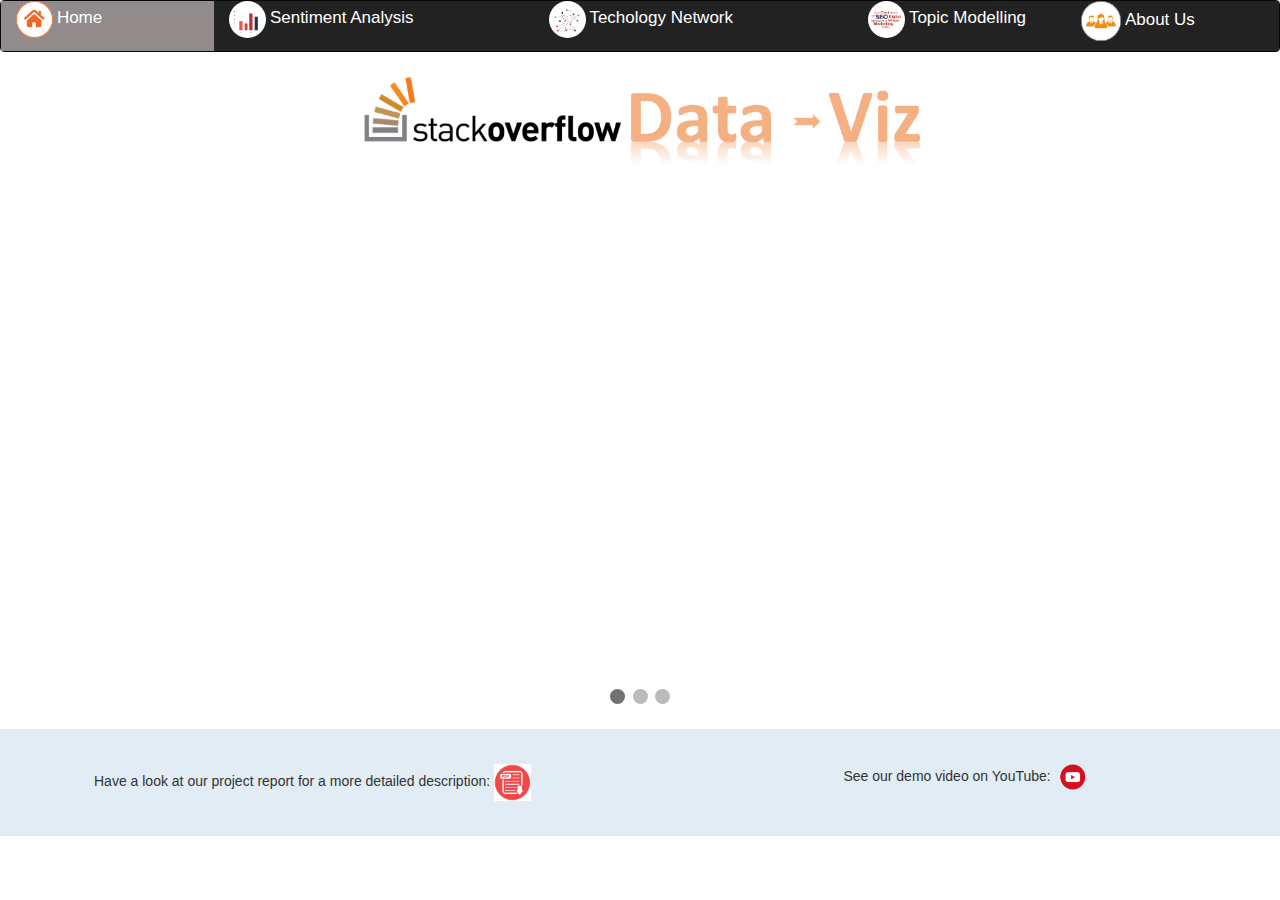
<file: index.html>
<!DOCTYPE html>
<html lang="en">
<head>
	<title>Stackoverflow Data to Viz</title>
	<meta charset="utf-8">
	<meta name="viewport" content="width=device-width, initial-scale=1">
	<link rel="stylesheet" href="https://maxcdn.bootstrapcdn.com/bootstrap/3.4.0/css/bootstrap.min.css">
	<script src="https://ajax.googleapis.com/ajax/libs/jquery/3.3.1/jquery.min.js"></script>
	<script src="https://maxcdn.bootstrapcdn.com/bootstrap/3.4.0/js/bootstrap.min.js"></script>
	<link rel="stylesheet" href="css/homeStyle.css"/>
	<script type="text/javascript" src="js/home.js"></script>
</head>
<body>
	<nav class="navbar navbar-inverse">
		<div class="container-fluid header-nav">
			<div class="row">
				<div class="col-md-2 current">
					<img src="img/home-logo.png" class="img-circle" alt="Logo" width="37px" height="37px"> 
					<a href="index.html">Home</a>
				</div>
				<div class="col-md-3">
					<img src="img/ss-logo.png" class="img-circle" alt="Logo" width="37px" height="37px"> 
					<a href="sentiment.html">Sentiment Analysis</a>
				</div>
				<div class="col-md-3">
					<img src="img/net-logo.png" class="img-circle" alt="Logo" width="37px" height="37px"> 
					<a href="network.html">Techology Network</a>
				</div>
				<div class="col-md-2">
					<img src="img/wc-logo.png" class="img-circle" alt="Logo" width="37px" height="37px">
						<a href="topicModel.html">Topic Modelling</a>
				</div>
				<div class="col-md-2">
          			<img src="img/team-logo.png" class="img-circle" alt="Logo" width="40px" height="40px"> 
					<a href="aboutus.html">About Us</a>
				</div>
			</div>
		</div>
	</nav>

	<div class="container">
		<div class="row">
			<div class="col-md-12" style="text-align: center;">
				<img src="img/logo.png" alt="Logo" width="50%"> 
			</div>
		</div>
	</div>
	<div>
		<div class="slideshow-container" style="height: 500px; text-align: center;">
			<div class="mySlides fade">
			  <div class="numbertext">1 / 3</div>
			  <img src="img/1.png" style="width: 80%">
			</div>

			<div class="mySlides fade">
			  <div class="numbertext">2 / 3</div>
			  <img src="img/2.png" style="width: 80%">
			</div>

			<div class="mySlides fade">
			  <div class="numbertext">3 / 3</div>
			  <img src="img/3.png" style="width: 80%">
			</div>

			</div>
			<br>

			<div style="text-align:center">
			  <span class="dot"></span> 
			  <span class="dot"></span> 
			  <span class="dot"></span> 
			</div>
			<br>
	</div>
	<div class="container-fluid dev-container text-center">
		<div class="row">
			<div class="col-md-6">
				<h5>Have a look at our project report for a more detailed description: <a href="report.pdf" target="_blank"><img src="img/pdf.png" width="37px"></a></h5>
	  		</div>

			<div class="col-md-6">
				<h5>See our demo video on YouTube: <a href="https://youtu.be/xgzVO9XW1eg" target="_blank"><img src="img/yt-logo.png" width="37px"></a></h5>
	  		</div>

		</div>
	</div>

</body>
</html>
</file>
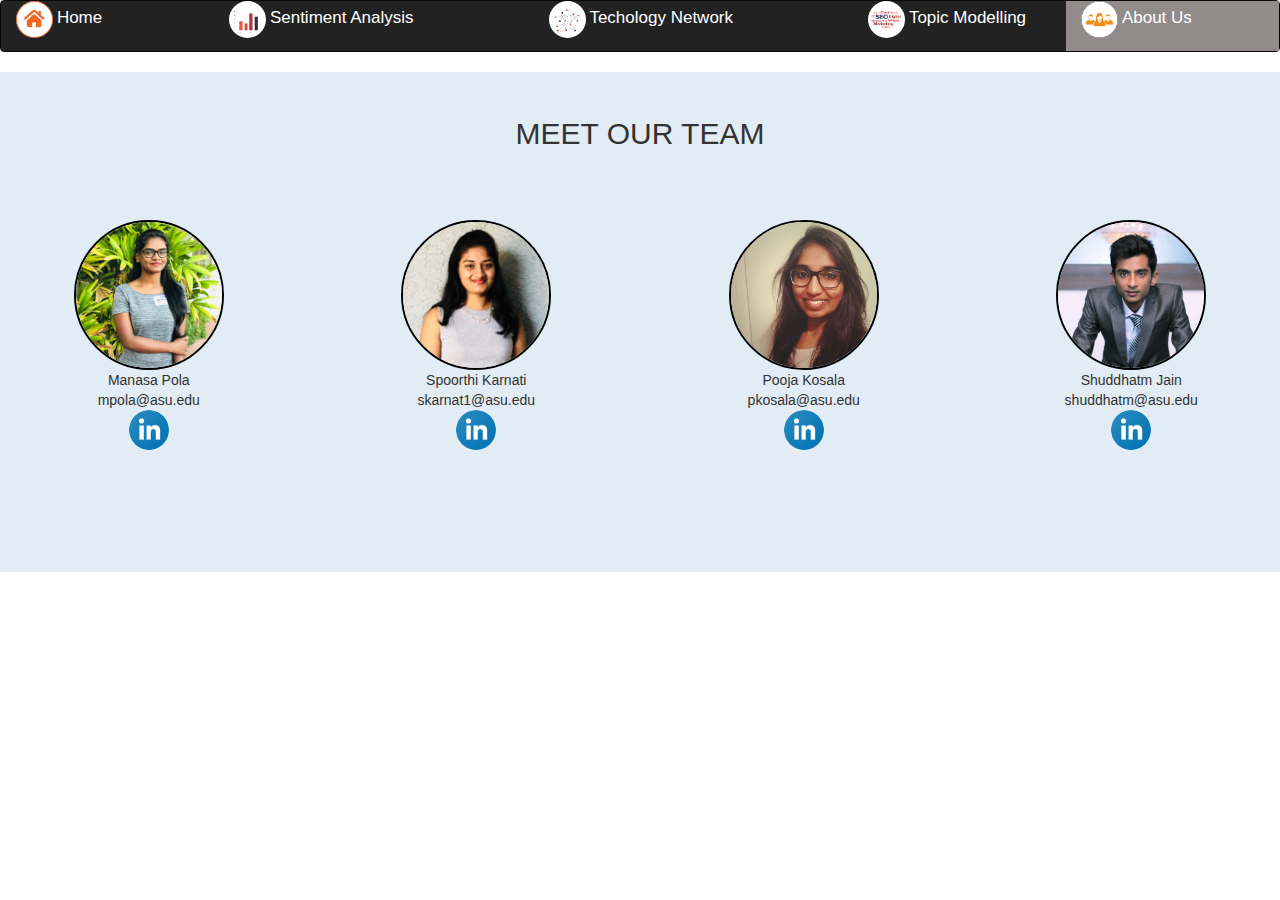
<file: aboutus.html>
<!DOCTYPE html>
<html lang="en">
<head>
	<title>About the team</title>
	<meta charset="utf-8">
	<meta name="viewport" content="width=device-width, initial-scale=1">
	<link rel="stylesheet" href="https://maxcdn.bootstrapcdn.com/bootstrap/3.4.0/css/bootstrap.min.css">
	<script src="https://ajax.googleapis.com/ajax/libs/jquery/3.3.1/jquery.min.js"></script>
	<script src="https://maxcdn.bootstrapcdn.com/bootstrap/3.4.0/js/bootstrap.min.js"></script>
	<link rel="stylesheet" href="css/homeStyle.css"/>
	<link rel="stylesheet" href="https://cdnjs.cloudflare.com/ajax/libs/font-awesome/4.7.0/css/font-awesome.min.css">
</head>
<body>
	<nav class="navbar navbar-inverse">
		<div class="container-fluid header-nav">
			<div class="row">
				<div class="col-md-2 ">
					<img src="img/home-logo.png" class="img-circle" alt="Logo" width="37px" height="37px"> 
					<a class="" href="index.html">Home</a>
				</div>
				<div class="col-md-3">
					<img src="img/ss-logo.png"  class="img-circle" alt="Logo" width="37px" height="37px"> 
					<a href="sentiment.html">Sentiment Analysis</a>
				</div>
				<div class="col-md-3">
					<img src="img/net-logo.png" class="img-circle" alt="Logo" width="37px" height="37px"> 
					<a href="network.html">Techology Network</a>
				</div>
				<div class="col-md-2">
					<img src="img/wc-logo.png" class="img-circle" alt="Logo" width="37px" height="37px">
						<a href="topicModel.html">Topic Modelling</a>
				</div>
				<div class="col-md-2 current">
          			<img src="img/team-logo.png" class="img-circle" alt="Logo" width="37px" height="37px"> 
					<a href="aboutus.html">About Us</a>
				</div>
			</div>
		</div>
	</nav>


	<div class="container-fluid dev-container text-center" style="height:500px;">
	
	    <h2>MEET OUR TEAM</h2>
		<br/><br/><br/>
		<div class="row">
			<div class="col-md-3">
				<img src="img/Manasa.jpg" class="img-circle" alt="Manasa" width="150" height="150" style="border:2px solid black;">			
				<div>Manasa Pola</div>
				<div>mpola@asu.edu</div>
				<a href="https://www.linkedin.com/in/manasapola/" target="_blank"><img src="img/linkedin.jpg" class="img-circle" alt="Logo" width="40px" height="40px"></a>
			</div>

			<div class="col-md-3">
				<img src="img/Spoorthi.jpg" class="img-circle" alt="Spoorthi" width="150" height="150" style="border:2px solid black;">
				<div>Spoorthi Karnati</div>
				<div>skarnat1@asu.edu</div>
				<a href="https://www.linkedin.com/in/spoorthi-karnati/" target="_blank"><img src="img/linkedin.jpg" class="img-circle" alt="Logo" width="40px" height="40px"></a>
	  		</div>

			<div class="col-md-3">
				<img src="img/Pooja.jpg" class="img-circle" alt="Pooja" width="150" height="150" style="border:2px solid black;">
				<div>Pooja Kosala</div>
				<div>pkosala@asu.edu</div>
				<a href="https://www.linkedin.com/in/poojakosala/" target="_blank"><img src="img/linkedin.jpg" class="img-circle" alt="Logo" width="40px" height="40px"></a>
			</div>

			<div class="col-md-3">
				<img src="img/Shuddh.jpg" class="img-circle" alt="Shuddh" width="150" height="150" style="border:2px solid black;">
				<div>Shuddhatm Jain</div>
			    <div>shuddhatm@asu.edu</div>
				<a href="https://www.linkedin.com/in/shuddh/" target="_blank"><img src="img/linkedin.jpg" class="img-circle" alt="Logo" width="40px" height="40px"></a>
			</div>
		</div>
	</div>
	
</body>
</html>
</file>
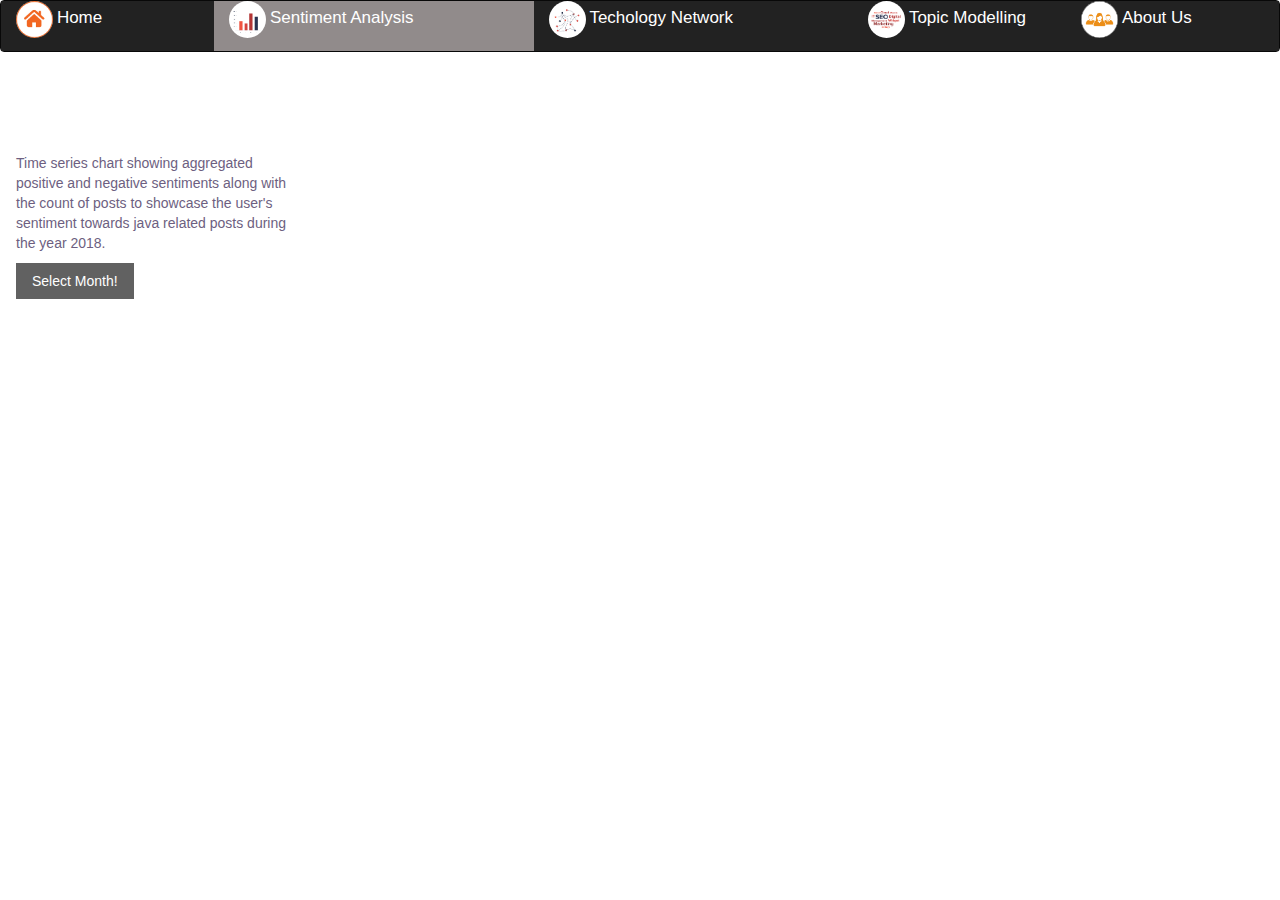
<file: sentiment.html>
<!DOCTYPE html>
<html lang="en">
<head>
<title>Sentiment Analysis</title>
<meta charset="utf-8">
<meta name="viewport" content="width=device-width, initial-scale=1">
<script src="https://d3js.org/d3.v4.min.js"></script>
<link rel="stylesheet" href="https://www.w3schools.com/w3css/4/w3.css">
<script src="https://ajax.googleapis.com/ajax/libs/jquery/3.3.1/jquery.min.js"></script>
<script src="https://maxcdn.bootstrapcdn.com/bootstrap/3.4.0/js/bootstrap.min.js"></script>
<link rel="stylesheet" href="css/homeStyle.css"/>
<link rel="stylesheet" href="https://maxcdn.bootstrapcdn.com/bootstrap/3.4.0/css/bootstrap.min.css">
<style>
* {
  box-sizing: border-box;
}

body {
  font-family: Arial, Helvetica, sans-serif;
}
body { font-family: Arial;}
.xaxis path, .yaxis path {
  fill: none;
  stroke-width: 5;
  stroke: #ACB849;
}
.negativeScoreline {
		fill: none;
		stroke: #FF4500;
		stroke-width: 6px;
	}
  .positiveScoreline{
	fill: none;
	stroke: #90EE90;
	stroke-width: 6px;
  }
.grid line {
	stroke: lightgrey;
	stroke-opacity: 0.7;
	shape-rendering: crispEdges;
  }

/* Style the header */
header {
  background-color: #fcfcfc;
  padding: 2px;
  border-bottom-width: 2px;
  text-align: left;
  font-size: 15px;
  color: #081d58;
  font-family: Comic;
  Comic Sans MS
}

/* Create two columns/boxes that floats next to each other */
article {
  float: left;
  padding: 20px;
  width: 80%;
  background-color: #ffffff;
  height: 480px; /* only for demonstration, should be removed */
}

/* Clear floats after the columns */
section:after {
  content: "";
  display: table;
  clear: both;
}

/* Style the footer */
footer {
  background-color: #777;
  padding: 5px;
  text-align: center;
  color: white;
}

/* Responsive layout - makes the two columns/boxes stack on top of each other instead of next to each other, on small screens */
@media (max-width: 500px) {
  nav, article {
	width: 100%;
	height: auto;
  }
}
.sidenav {
  width: 16%;
  position: fixed;
  z-index: 1;
  top: 100px;
  left: 10px;
  background: #fcfcfc;
  overflow-x: hidden;
  padding: 8px 0;
  border-color: black;
}

.sidenav a {
  padding: 6px 8px 6px 16px;
  text-decoration: none;
  font-size: 15px;
  color: #2196F3;
  display: block;
}

.sidenav a:hover {
  color: #fcfcfc;
}

svg {
	-webkit-filter: drop-shadow( 0px 3px 3px rgba(0,0,0,.3) );
	filter: drop-shadow( 0px 3px 3px rgba(0,0,0,.25) );
}
.side_nav {
  float: left;
  margin-top: 80px;
}

/* Style the list inside the menu */
nav ul {
  list-style-type: none;
  padding: 0;
}
.toolTip {
  position: absolute;
  display: none;
  min-width: 80px;
  height: auto;
  background: none repeat scroll 0 0 ;
  border: 1px solid #6F257F;
  padding: 14px;
  text-align: center;
}

.bar.positive {
	fill: #0dbab1;
  }

  .bar.negative {
	fill: #ff6b63;
  }

</style>
</head>
<body>

<nav class="navbar navbar-inverse">
	<div class="container-fluid header-nav">
	  <div class="row">
		<div class="col-md-2">
			<img src="img/home-logo.png" class="img-circle" alt="Logo" width="37px" height="37px"> 
		  	<a href="index.html">Home</a>
		</div>
		<div class="col-md-3 current">
		  <img src="img/ss-logo.png"  class="img-circle" alt="Logo" width="37px" height="37px"> 
		  <a href="sentiment.html">Sentiment Analysis</a>
		</div>
		<div class="col-md-3">
		  <img src="img/net-logo.png" class="img-circle" alt="Logo" width="37px" height="37px"> 
		  <a href="network.html">Techology Network</a>
		</div>
		<div class="col-md-2">
		  <img src="img/wc-logo.png" class="img-circle" alt="Logo" width="37px" height="37px">
			<a href="topicModel.html">Topic Modelling</a>
		</div>
		<div class="col-md-2">
          <img src="img/team-logo.png" class="img-circle" alt="Logo" width="37px" height="37px"> 
		  <a href="about.html">About Us</a>
		</div>
	  </div>
	</div>
</nav>

<!-- <header>
  <h2 align="center" style ="color: #6D5F81">Chart for Sentiment Score and Number of Posts</h2>
</header> -->

<section>
	<div class="container-fluid">
		<div class="row">
			<div class="col-md-3">
				<nav class="navbar side_nav">
					<p style ="color: #6D5F81">Time series chart showing aggregated positive and negative sentiments along with the count of posts to showcase the user's sentiment towards java related posts during the year 2018.</p>
					<div class="w3-dropdown-hover">
						<button class="w3-button w3-dark-grey">Select Month!</button>
						<div class="w3-dropdown-content w3-bar-block w3-border">
							<a href="#" onclick="updateData('data/Jan.csv');" class="w3-bar-item w3-button">January</a>
							<a href="#" onclick="updateData('data/Feb.csv');" class="w3-bar-item w3-button">February</a>
							<a href="#" onclick="updateData('data/March.csv');" class="w3-bar-item w3-button">March</a>
							<a href="#" onclick="updateData('data/April.csv');" class="w3-bar-item w3-button">April</a>
							<a href="#" onclick="updateData('data/May.csv');" class="w3-bar-item w3-button">May</a>
							<a href="#" onclick="updateData('data/June.csv');" class="w3-bar-item w3-button">June</a>
							<a href="#" onclick="updateData('data/July.csv');" class="w3-bar-item w3-button">July</a>
							<a href="#" onclick="updateData('data/Aug.csv');" class="w3-bar-item w3-button">August</a>
							<a href="#" onclick="updateData('data/Sept.csv');" class="w3-bar-item w3-button">September</a>
							<a href="#" onclick="updateData('data/Oct.csv');" class="w3-bar-item w3-button">October</a>
							<a href="#" onclick="updateData('data/Nov.csv');" class="w3-bar-item w3-button">November</a>
							<a href="#" onclick="updateData('data/Dec.csv');" class="w3-bar-item w3-button">December</a>
						</div>
					</div>
			  </nav>
			</div>
			<div class="col-md-9">
				<article>
	<script>
		//Margins
	  var margin = {top: 0, right: 0, bottom: 0, left: 0},
		  width = 950 - margin.left - margin.right,
		  height = 500 - margin.top - margin.bottom;
		  padding = 50; 

		// create an svg container
		var vis = d3.select("article").
			append("svg:svg")
				.attr("width", width)
				.attr("height", height);

		//data parse
		var parseDate = d3.timeParse("%m/%d/%Y %H:%M");

		//Define Scales for X, Y and Right Y axis
		var xScale = d3.scaleTime().range([padding, width - padding * 2]),
			yScale = d3.scaleLinear().range([height - padding, padding]),
			rightYScale = d3.scaleLinear().range([height - padding, padding]);

		//Create X, Y and Right Y axis
		var xAxis = d3.axisBottom().scale(xScale),
			yAxis = d3.axisLeft().scale(yScale);
			rightYAxis = d3.axisRight().scale(rightYScale);

		//Line in line graph for Positive sentiment score
		var positiveScoreline = d3.line()
			.x(function (d) {return xScale(d.date); })
			.y(function (d) {return yScale(d.mean_pos_score); });

		//area in line graph for Positive sentiment score
		var positiveScoreArea = d3.area()
			.x(function (d) {return xScale(d.date); })
			.y0(height/2)
			.y1(function (d) {return yScale(d.mean_pos_score); });

		//Line in line graph for negative sentiment score
		var negativeScoreline = d3.line()
			.x(function (d) {return xScale(d.date); })
			.y(function (d) {return yScale(d.neg_score); });

		//area in line graph for negative sentiment score
		var negativeScoreArea = d3.area()
			.x(function (d) {return xScale(d.date); })
			.y0(height/2)
			.y1(function (d) {return yScale(d.neg_score); });

		//color scale for legend
		var color = d3.scaleOrdinal()
		  .domain(["No Of positive posts", "No Of negative posts", "Positive sentiment score", "Negative sentiment score"])
		  .range(["#0dbab1", "#ff6b63", "#90EE90","#FF4500"]);

		//function for X gridlines in svg background
		function make_x_gridlines() {
			return d3.axisBottom(xScale)
				.ticks(10)
		}

		//function for Y gridlines in svg background
		function make_y_gridlines() {
			return d3.axisLeft(yScale)
				.ticks(10)
		}

		//data import
		d3.csv("data/Jan.csv", function(data) {

		  //iterating through the data and store in variables
		  data.forEach(function(d) {
				d.date = parseDate(d.creation_date);
				d.mean_pos_score = +d.mean_pos_score;
				d.neg_score = +d.neg_score;
				d.positive_posts = +d.positive_posts;
				d.neg_posts = +d.neg_posts;
		  });
		  //console.log(data);
		  //declare domain for XScale based on data
		  xScale.domain(d3.extent(data, function(d) { return d.date; }));

		  //declare domain for YScale for positive and negative sentiment score
		  yScale.domain([-0.1, 0.1]);

		  //declare domain for right Y scale - number of positive and negative posts. Find max among both and declare scale
		  var negMin = d3.min(data, function (d) { return d.neg_posts; });
		  var posMax = d3.max(data, function (d) { return d.positive_posts; });
		  var postsScore = Math.max(Math.abs(negMin), Math.abs(posMax));
		  rightYScale.domain([-postsScore, postsScore]);

		  // Add the Y Axis
		  vis.append("g")
			  .attr("class", "axisColor")
			  .attr("transform", "translate("+padding+",0)")
			  .call(d3.axisLeft(yScale));

		  // Add the X Axis
		  vis.append("g")
			  .attr("class", "axisColor")
			  .attr("transform", "translate(0," + (height - padding) + ")")
			  .call(d3.axisBottom(xScale));

		  //append path - line in the line chart - positive score
		  vis.append("g").append("path")
			.datum(data)
			.attr("class", "positiveScoreline")
			.attr("d", positiveScoreline);

		  //append path - area in the line chart - positive score
		  vis.append("path")
				.datum(data)
				.attr("fill", "#90EE90")
				.attr("fill-opacity", .1)
				.attr("stroke", "none")
				.attr("d",positiveScoreArea);

		  //append path - line in the line chart - negative score
		  vis.append("g").append("path")
			.datum(data)
			.attr("class", "negativeScoreline")
			.attr("fill-opacity", .1)
			.attr("d", negativeScoreline);

		  //append path - area in the line chart - negative score
		  vis.append("path")
				.datum(data)
				.attr("fill", "#FF4500")
				.attr("fill-opacity", .1)
				.attr("stroke", "none")
				.attr("d",negativeScoreArea);

		  // Add the Right Y Axis
		  vis.append("g")
			  .attr("class", "axisColor")
			  .attr("transform", "translate( " + (width-2*padding) + ", 0 )")
			  .call(d3.axisRight(rightYScale));

		  //Scale for middle X axis for postive and negative axis
		  var x = d3.scaleBand()
				.domain(d3.range(31))
				.range([padding, width - padding * 2])
				//.rangeRound([0, width])
				.padding(0.4);

		  //append bars to svg - No of positive posts on that particular date
		  var positiveBars = vis.append("g").selectAll(".bar")
			.data(data)

			positiveBars
			  .enter().append("rect")
			  .attr("class", function(d) { return d.positive_posts < 0 ? "bar negative" : "bar positive"; })
			  .attr("y", function(d) { return rightYScale(0); })
			  .attr("x", function(d, i) { return x(i++);
			  })
			  .attr("width", x.bandwidth())
			  .attr("height", function(d) { return Math.abs(rightYScale(d.positive_posts) - rightYScale(0)); })
			  .attr("y", function(d) {
				return rightYScale(Math.max(0, d.positive_posts)); });

		  //append bars to svg - No of negative posts on that particular date
		  var negativeBars = vis.append("g").selectAll(".bar")
			.data(data)
			negativeBars
					.enter().append("rect")
					.attr("class", function(d) {
					  return d.neg_posts < 0 ? "bar negative" : "bar positive"; })
					.attr("y", function(d) { return rightYScale(0); })
					.attr("x", function(d, i) { return x(i++);
					})
					.attr("width", x.bandwidth())
					.attr("height", 0)
					.attr("height", function(d) { return Math.abs(rightYScale(d.neg_posts) - rightYScale(0)); })
					.attr("y", function(d) {
					  return rightYScale(Math.max(0, d.neg_posts)); });

			//Add middle X axis for positive and negative no of posts
			vis.append("g")
			  .attr("class", "axisColor")
			  .append("line")
			  .attr("y1", rightYScale(0))
			  .attr("y2", rightYScale(0))
			  .attr("x1", padding)
			  .attr("stroke-width", 2)
			  .attr("stroke", "grey")
			  .attr("x2", xScale(d3.max(data, function(d) { return d.date; })));


			// Append Axis Title - Sentiment on the Y axis
			vis.append("g")
			  .append("text")
			  .attr("transform", "rotate(-90)")
			  .attr("y", 0-(margin.left/2)-8)
			  .attr("x",0 - (height / 2))
			  .attr("dy", "1em")
			  .style("text-anchor", "middle")
			  .style("font-size", "25px")
			  .style("font-weight", "bold")
			  .style("fill", "#696969")
			  .text("Sentiment");

			// Append Axis Title - Positive Negative Posts on the Right Y axis
			vis.append("g")
			  .append("text")
			  .attr("transform", "rotate(-90)")
			  .attr("y", width-padding-5)
			  .attr("x",0 - (height / 2))
			  .attr("dy", "1em")
			  .style("text-anchor", "middle")
			  .style("font-size", "25px")
			  .style("font-weight", "bold")
			  .style("fill", "#696969")
			  .text("Positive Negative Posts");

			// Append Axis Title - Date on the X axis
			vis.append("text")
			  .attr("class", "axisTitle")
				.attr("transform","translate(" + (width/2) + " ," + (height) + ")")
				.style("text-anchor", "middle")
				.style("font-size", "25px")
				.style("font-weight", "bold")
				.style("fill", "#696969")
				.text("Date");

			
			//Append X grid lines
			vis.append("g")
				.attr("class", "grid")
				.attr("transform", "translate(0," + (height - padding) + ")")
				.call(make_x_gridlines()
					.tickSize(-height+2*padding)
					.tickFormat("")
				)

			//Append Y grid lines
			vis.append("g")
			  .attr("class", "grid")
			  //.attr("transform", "translate(0," + (height - padding) + ")")
			  //.attr("transform", "translate( " +  + ", 0 )")
			  .attr("transform", "translate("+padding+",0)")
			  .call(make_y_gridlines()
				  .tickSize(-width+3*padding)
				  .tickFormat("")
			  )

			  //legend variables
		  var legendRectSize = 40;
		  var legendSpacing = 10;
		  var legendRectHeight= 20;

		  //legend variables
		  var legend = vis.append("g")
			  .selectAll("g")
			  .data(color.domain())
			  .enter()
			  .append('g')
				.attr('class', 'legend')
				.attr('transform', function(d, i) {
				  var height = legendRectHeight+5;
				  var x = i * 200+40;
				  var y = height-20;
				  return 'translate(' + x + ',' + y + ')';
			  });

		  //Append legened rectangles
		  legend.append('rect')
			  .attr('width', legendRectSize)
			  .attr('height', legendRectHeight)
			  .style('fill', color)
			  .style('stroke', color);

		  //Append legened text against the rectangles
		  legend.append('text')
			  .attr('x', legendRectSize + legendSpacing)
			  .attr('y', legendRectSize - legendRectHeight-2)
			  .data(color.domain())
			  .style('fill', color)
			  .style("font-size", "13px")
			  .text(function(d) { return d; });

		  });

  function updateData(filename){
	d3.selectAll("svg > *").remove();
	console.log(filename);
			d3.csv(filename, function(data) {

			//iterating through the data and store in variables
			data.forEach(function(d) {
				  d.date = +parseDate(d.creation_date);
				  d.mean_pos_score = +d.mean_pos_score;
				  d.neg_score = +d.neg_score;
				  d.positive_posts = +d.positive_posts;
				  d.neg_posts = +d.neg_posts;
			});
		  
		  //declare domain for XScale based on data
		  xScale.domain(d3.extent(data, function(d) { 
			console.log(d.date);
			return d.date;}));

		  //declare domain for YScale for positive and negative sentiment score
		  yScale.domain([-0.1, 0.1]);

		  //declare domain for right Y scale - number of positive and negative posts. Find max among both and declare scale
		  var negMin = d3.min(data, function (d) { return d.neg_posts; });
		  var posMax = d3.max(data, function (d) { return d.positive_posts; });
		  var postsScore = Math.max(Math.abs(negMin), Math.abs(posMax));
		  rightYScale.domain([-postsScore, postsScore]);

		  // Add the Y Axis
		  vis.append("g")
			  .attr("class", "axisColor")
			  .attr("transform", "translate("+padding+",0)")
			  .call(d3.axisLeft(yScale));

		  // Add the X Axis
		  vis.append("g")
			  .attr("class", "axisColor")
			  .attr("transform", "translate(0," + (height - padding) + ")")
			  .call(d3.axisBottom(xScale));

		  console.log(data);

		  //append path - line in the line chart - positive score
		  vis.append("g").append("path")
			.datum(data)
			.attr("class", "positiveScoreline")
			.attr("d", positiveScoreline);

		  //append path - area in the line chart - positive score
		  vis.append("path")
				.datum(data)
				.attr("fill", "#90EE90")
				.attr("fill-opacity", .1)
				.attr("stroke", "none")
				.attr("d",positiveScoreArea);

		  //append path - line in the line chart - negative score
		  vis.append("g").append("path")
			.datum(data)
			.attr("class", "negativeScoreline")
			.attr("fill-opacity", .1)
			.attr("d", negativeScoreline);

		  //append path - area in the line chart - negative score
		  vis.append("path")
				.datum(data)
				.attr("fill", "#FF4500")
				.attr("fill-opacity", .1)
				.attr("stroke", "none")
				.attr("d",negativeScoreArea);

		  // Add the Right Y Axis
		  vis.append("g")
			  .attr("class", "axisColor")
			  .attr("transform", "translate( " + (width-2*padding) + ", 0 )")
			  .call(d3.axisRight(rightYScale));

		  //Scale for middle X axis for postive and negative axis
		  var x = d3.scaleBand()
				.domain(d3.range(31))
				.range([padding, width - padding * 2])
				//.rangeRound([0, width])
				.padding(0.4);

		  //append bars to svg - No of positive posts on that particular date
		  var positiveBars = vis.append("g").selectAll(".bar")
			.data(data)

			positiveBars
			  .enter().append("rect")
			  .attr("class", function(d) { return d.positive_posts < 0 ? "bar negative" : "bar positive"; })
			  .attr("y", function(d) { return rightYScale(0); })
			  .attr("x", function(d, i) { return x(i++);
			  })
			  .attr("width", x.bandwidth())
			  .attr("height", function(d) { return Math.abs(rightYScale(d.positive_posts) - rightYScale(0)); })
			  .attr("y", function(d) {
				return rightYScale(Math.max(0, d.positive_posts)); });

		  //append bars to svg - No of negative posts on that particular date
		  var negativeBars = vis.append("g").selectAll(".bar")
			.data(data)
			negativeBars
					.enter().append("rect")
					.attr("class", function(d) {
					  return d.neg_posts < 0 ? "bar negative" : "bar positive"; })
					.attr("y", function(d) { return rightYScale(0); })
					.attr("x", function(d, i) { return x(i++);
					})
					.attr("width", x.bandwidth())
					.attr("height", 0)
					.attr("height", function(d) { return Math.abs(rightYScale(d.neg_posts) - rightYScale(0)); })
					.attr("y", function(d) {
					  return rightYScale(Math.max(0, d.neg_posts)); });

			//Add middle X axis for positive and negative no of posts
			vis.append("g")
			  .attr("class", "axisColor")
			  .append("line")
			  .attr("y1", rightYScale(0))
			  .attr("y2", rightYScale(0))
			  .attr("x1", padding)
			  .attr("stroke-width", 2)
			  .attr("stroke", "grey")
			  .attr("x2", xScale(d3.max(data, function(d) { return d.date; })));


			// Append Axis Title - Sentiment on the Y axis
			vis.append("g")
			  .append("text")
			  .attr("transform", "rotate(-90)")
			  .attr("y", 0-(margin.left/2)-8)
			  .attr("x",0 - (height / 2))
			  .attr("dy", "1em")
			  .style("text-anchor", "middle")
			  .style("font-size", "25px")
			  .style("font-weight", "bold")
			  .style("fill", "#696969")
			  .text("Sentiment");

			// Append Axis Title - Positive Negative Posts on the Right Y axis
			vis.append("g")
			  .append("text")
			  .attr("transform", "rotate(-90)")
			  .attr("y", width-padding-5)
			  .attr("x",0 - (height / 2))
			  .attr("dy", "1em")
			  .style("text-anchor", "middle")
			  .style("font-size", "25px")
			  .style("font-weight", "bold")
			  .style("fill", "#696969")
			  .text("Positive Negative Posts");

			// Append Axis Title - Date on the X axis
			vis.append("text")
			  .attr("class", "axisTitle")
				.attr("transform","translate(" + (width/2) + " ," + (height) + ")")
				.style("text-anchor", "middle")
				.style("font-size", "25px")
				.style("font-weight", "bold")
				.style("fill", "#696969")
				.text("Date");

			console.log("height");
			console.log(height-2*padding);
			
			//Append X grid lines
			vis.append("g")
				.attr("class", "grid")
				.attr("transform", "translate(0," + (height - padding) + ")")
				.call(make_x_gridlines()
					.tickSize(-height+2*padding)
					.tickFormat("")
				)

			//Append Y grid lines
			vis.append("g")
			  .attr("class", "grid")
			  //.attr("transform", "translate(0," + (height - padding) + ")")
			  //.attr("transform", "translate( " +  + ", 0 )")
			  .attr("transform", "translate("+padding+",0)")
			  .call(make_y_gridlines()
				  .tickSize(-width+3*padding)
				  .tickFormat("")
			  )

			  //legend variables
		var legendRectSize = 40;
		var legendSpacing = 10;
		var legendRectHeight= 20;

		//legend variables
		var legend = vis.append("g")
			.selectAll("g")
			.data(color.domain())
			.enter()
			.append('g')
			  .attr('class', 'legend')
			  .attr('transform', function(d, i) {
				var height = legendRectHeight+5;
				var x = i * 200+40;
				var y = height-20;
				return 'translate(' + x + ',' + y + ')';
			});

		//Append legened rectangles
		legend.append('rect')
			.attr('width', legendRectSize)
			.attr('height', legendRectHeight)
			.style('fill', color)
			.style('stroke', color);

		//Append legened text against the rectangles
		legend.append('text')
			.attr('x', legendRectSize + legendSpacing)
			.attr('y', legendRectSize - legendRectHeight-2)
			.data(color.domain())
			.style('fill', color)
			.style("font-size", "13px")
			.text(function(d) { return d; });

		});}
	</script>
  </article>
  </div>
  </div>
  </div>
</section>

</body>
</html>
</file>
<file: css/homeStyle.css>
/* Clearfix (clear floats) */
.row::after {
	content: "";
	clear: both;
	display: table;}

.container {
	/* The image used */
	background-image: "background.jpg");

	/* Full height */
	height: 100%;

	/* Center and scale the image nicely */
	background-position: center;
	background-repeat: no-repeat;
	background-size: cover;
}

body {
	// background-image: url("StackOverFlow.png");
	background-color: #ffffff;
}

.dev-container {
	background-color: #e1ecf4;
	padding: 25px 0px;
}

.header-nav {
	background: #222222;
	color: #080808;
	font-weight: normal;
}

.header-nav a {
	color: #fff;
	font-size: 17px;
	margin-top: 5px;
	font-weight: normal;
}

.header-nav .col-md-2,
.header-nav .col-md-3 {
  min-height: 50px;
}

.header-nav .current{
  background-color: #918b8b;
  font-weight:bolder;
}

.header-nav a:hover {
	color: #07c;
	text-decoration: none;
	font-weight: bold;
}

/* Image Slider*/

* {box-sizing: border-box;}
body {font-family: Verdana, sans-serif;}
.mySlides {display: none;}
img {vertical-align: middle;}

/* Slideshow container */
.slideshow-container {
  max-width: 1000px;
  position: relative;
  margin: auto;
}

/* Caption text */
.text {
  color: #f2f2f2;
  font-size: 15px;
  padding: 8px 12px;
  position: absolute;
  bottom: 8px;
  width: 100%;
  text-align: center;
}

/* Number text (1/3 etc) */
.numbertext {
  color: #f2f2f2;
  font-size: 12px;
  padding: 8px 12px;
  position: absolute;
  top: 0;
}

/* The dots/bullets/indicators */
.dot {
  height: 15px;
  width: 15px;
  margin: 0 2px;
  background-color: #bbb;
  border-radius: 50%;
  display: inline-block;
  transition: background-color 0.6s ease;
}

.active {
  background-color: #717171;
}

/* Fading animation */
.fade {
  -webkit-animation-name: fade;
  -webkit-animation-duration: 1.5s;
  animation-name: fade;
  animation-duration: 1.5s;
}

@-webkit-keyframes fade {
  from {opacity: .4} 
  to {opacity: 1}
}

@keyframes fade {
  from {opacity: .4} 
  to {opacity: 1}
}

/* On smaller screens, decrease text size */
@media only screen and (max-width: 300px) {
  .text {font-size: 11px}
}
</file>
